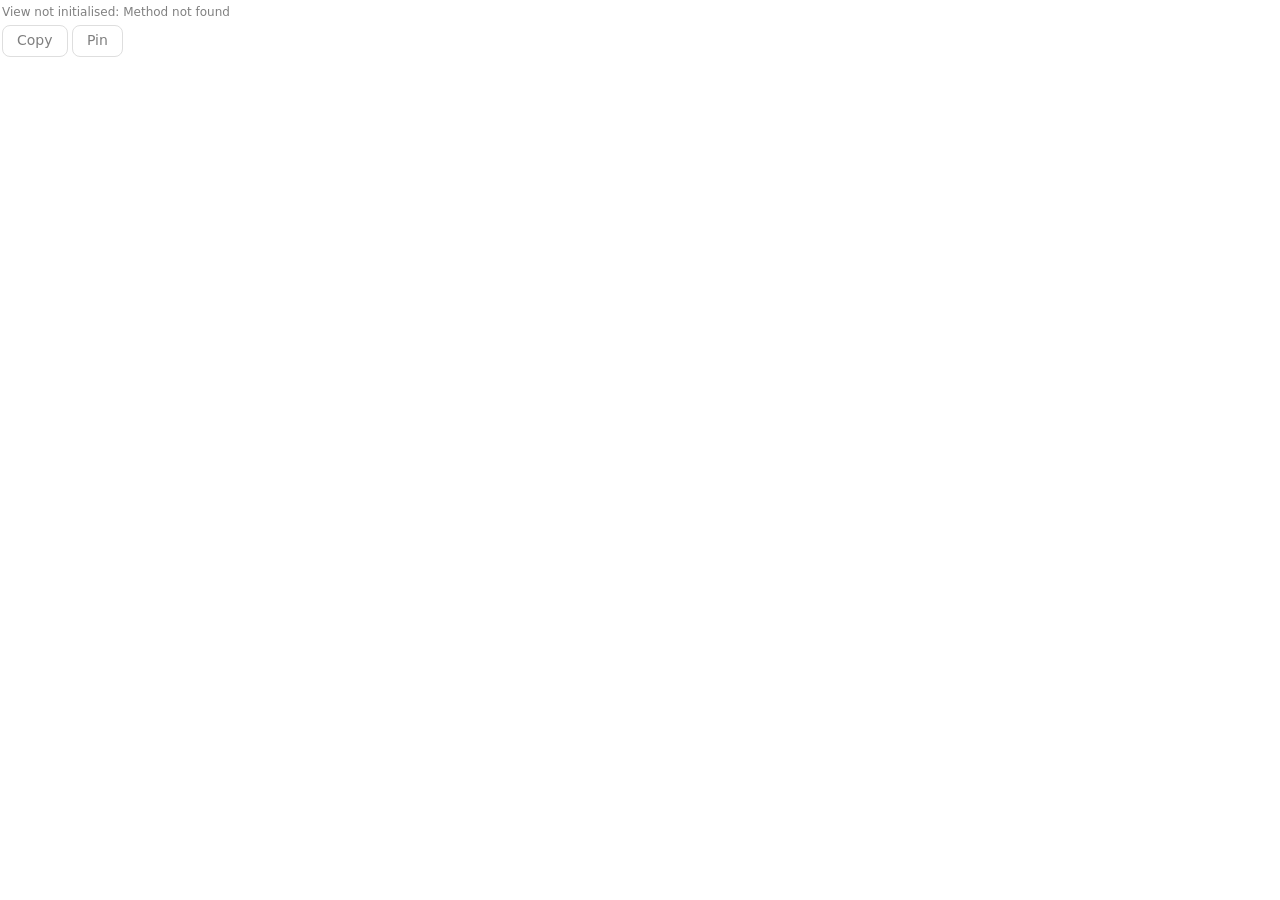
<file: harness/prompt_view.html>
<!doctype html>
<html>
<head>
<meta charset="utf-8">
<meta name="color-scheme" content="light dark">
<title>Prompt</title>
<!-- MCP App view for create_prompt (2026-11-07). Shown by the Claude desktop app next to the tool
     result: the prompt, its QA line, Copy, and Pin (calls pin_prompt through the host). Protocol:
     MCP Apps 2026-01-26 (github.com/modelcontextprotocol/ext-apps). Self-contained: no network. -->
<style>
  html, body { margin: 0; background: transparent; }
  body { padding: 4px 2px 8px; font: 14px/1.4 var(--font-sans, system-ui, sans-serif);
         color: var(--color-text-primary, CanvasText); }
  .line { margin: 0 0 4px; font-size: 12px; white-space: pre-wrap; color: var(--color-text-secondary, GrayText); }
  .ok  { color: var(--color-text-success, #265b19); }
  .bad { color: var(--color-text-danger, #a73d39); }
  pre { margin: 6px 0 8px; padding: 8px 10px; white-space: pre-wrap; overflow-wrap: anywhere; max-height: 420px; overflow: auto;
        font: 13px/1.45 var(--font-mono, ui-monospace, monospace);
        border: 1px solid var(--color-border-tertiary, #8884); border-radius: var(--border-radius-md, 8px); }
  button { font: inherit; min-height: 32px; padding: 4px 14px; cursor: pointer; color: inherit;
           background: var(--color-background-secondary, transparent);
           border: 1px solid var(--color-border-primary, #8888); border-radius: var(--border-radius-md, 8px); }
  button:disabled { opacity: .5; cursor: default; }
  #status { margin-left: 8px; font-size: 12px; color: var(--color-text-secondary, GrayText); }
</style>
</head>
<body>
<p class="line" id="head">Writing the prompt…</p>
<p class="line" id="extra" hidden></p>
<pre id="text" hidden></pre>
<div><button id="copy" disabled>Copy</button> <button id="pin" disabled>Pin</button><span id="status"></span></div>
<script>
(function () {
  var $ = function (id) { return document.getElementById(id); };
  var nextId = 1, pending = {}, runId = null, copyText = '';

  // JSON-RPC 2.0 messages to the host over postMessage.
  function post(m) { m.jsonrpc = '2.0'; window.parent.postMessage(m, '*'); }
  function request(method, params) {
    return new Promise(function (resolve, reject) {
      var id = nextId++; pending[id] = { resolve: resolve, reject: reject };
      post({ id: id, method: method, params: params });
    });
  }
  function notify(method, params) { var m = { method: method }; if (params) m.params = params; post(m); }
  function status(t) { $('status').textContent = t; }

  function applyContext(ctx) {
    if (!ctx) return;
    var root = document.documentElement;
    if (ctx.theme) root.style.colorScheme = ctx.theme;
    var v = ctx.styles && ctx.styles.variables;
    if (v) Object.keys(v).forEach(function (k) { if (v[k]) root.style.setProperty(k, v[k]); });
  }

  // The create_prompt text: "run <id> | <QA verdict>[ | runs in X]", optional lines, "---", the prompt.
  function render(result) {
    var text = ((result && result.content) || []).filter(function (c) { return c.type === 'text'; })
                 .map(function (c) { return c.text; }).join('\n');
    var cut = text.indexOf('\n---\n');
    var header = (cut >= 0 ? text.slice(0, cut) : text).split('\n');
    var first = header[0] || '(empty result)';
    var m = /^run ([0-9a-f]{8})/i.exec(first);
    runId = m ? m[1] : null;
    var body = cut >= 0 ? text.slice(cut + 5) : header.slice(1).join('\n');
    copyText = cut >= 0 ? body : text;
    $('head').textContent = first;
    $('head').className = 'line ' + ((result && result.isError) || /QA FLAGGED|: error:/.test(first) ? 'bad'
                                     : /QA passed/.test(first) ? 'ok' : '');
    var extra = cut >= 0 ? header.slice(1).join('\n') : '';
    $('extra').hidden = !extra; $('extra').textContent = extra;
    $('text').hidden = !body; $('text').textContent = body;
    $('copy').disabled = !copyText;
    $('pin').disabled = !(runId && cut >= 0);          // only finished single prompts can be pinned
    status('');
  }

  // Clipboard access is optional for hosts: fall back to execCommand, then to selecting the text.
  function copy() {
    function fallback() {
      var ta = document.createElement('textarea');
      ta.value = copyText; ta.setAttribute('readonly', ''); ta.style.position = 'fixed'; ta.style.opacity = '0';
      document.body.appendChild(ta); ta.select();
      var ok = false; try { ok = document.execCommand('copy'); } catch (e) {}
      ta.remove();
      if (ok) return status('Copied');
      var r = document.createRange(); r.selectNodeContents($('text').hidden ? $('head') : $('text'));
      var s = getSelection(); s.removeAllRanges(); s.addRange(r);
      status('Clipboard blocked: text selected, press Ctrl+C');
    }
    if (navigator.clipboard && navigator.clipboard.writeText) {
      navigator.clipboard.writeText(copyText).then(function () { status('Copied'); }, fallback);
    } else fallback();
  }
  $('copy').onclick = copy;

  // Pin goes through the host, which forwards tools/call to this server (it may ask the user first).
  $('pin').onclick = function () {
    $('pin').disabled = true; status('Pinning…');
    request('tools/call', { name: 'pin_prompt', arguments: { run_id: runId } }).then(function (r) {
      var t = ((r && r.content) || []).map(function (c) { return c.text || ''; }).join(' ');
      status(r && r.isError ? 'Pin failed: ' + t : (t || 'Pinned'));
      if (r && r.isError) $('pin').disabled = false;
    }, function (e) { status('Pin failed: ' + (e && e.message || e)); $('pin').disabled = false; });
  };

  window.addEventListener('message', function (e) {
    if (e.source !== window.parent) return;
    var msg = e.data;
    if (!msg || msg.jsonrpc !== '2.0') return;
    if (msg.id != null && !msg.method) {
      var p = pending[msg.id]; if (!p) return; delete pending[msg.id];
      return msg.error ? p.reject(new Error(msg.error.message)) : p.resolve(msg.result);
    }
    switch (msg.method) {
      case 'ui/notifications/tool-input': $('head').textContent = 'Writing the prompt…'; break;
      case 'ui/notifications/tool-result': render(msg.params); break;
      case 'ui/notifications/tool-cancelled': $('head').textContent = 'Cancelled'; break;
      case 'ui/notifications/host-context-changed': applyContext(msg.params); break;
      case 'ui/resource-teardown': case 'ping': post({ id: msg.id, result: {} }); break;
      default: if (msg.id != null) post({ id: msg.id, error: { code: -32601, message: 'Method not found' } });
    }
  });

  // Report the content size so the host can fit the frame.
  var last = '', queued = false;
  function measure() {
    queued = false;
    var html = document.documentElement, prev = html.style.height;
    html.style.height = 'max-content';
    var h = Math.ceil(html.getBoundingClientRect().height);
    html.style.height = prev;
    var w = Math.ceil(window.innerWidth);
    if (w + 'x' + h !== last) { last = w + 'x' + h; notify('ui/notifications/size-changed', { width: w, height: h }); }
  }
  function schedule() { if (!queued) { queued = true; requestAnimationFrame(measure); } }

  request('ui/initialize', {
    protocolVersion: '2026-01-26',
    appInfo: { name: 'prompt-workbench-view', version: '1.0.0' },
    appCapabilities: {}
  }).then(function (r) {
    applyContext(r && r.hostContext);
    notify('ui/notifications/initialized');
    var ro = new ResizeObserver(schedule);
    ro.observe(document.documentElement); ro.observe(document.body); schedule();
  }, function (e) { $('head').textContent = 'View not initialised: ' + (e && e.message || e); });
})();
</script>
</body>
</html>
</file>
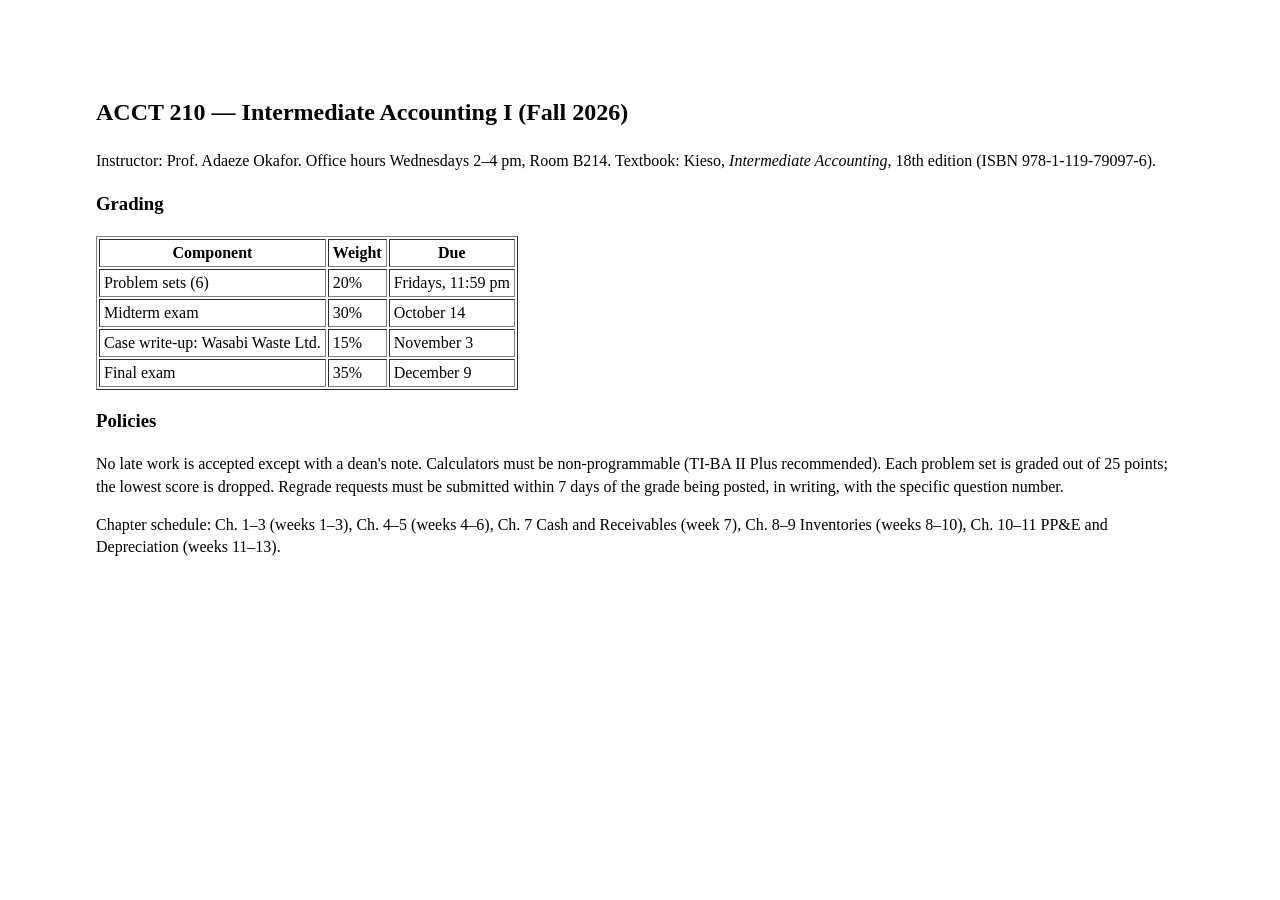
<file: bench/fixtures/ocr/syllabus.html>
<html><body style="font-family:Georgia,serif;font-size:12pt;margin:1in;line-height:1.4">
<h2>ACCT 210 — Intermediate Accounting I (Fall 2026)</h2>
<p>Instructor: Prof. Adaeze Okafor. Office hours Wednesdays 2–4 pm, Room B214. Textbook: Kieso, <i>Intermediate Accounting</i>, 18th edition (ISBN 978-1-119-79097-6).</p>
<h3>Grading</h3>
<table border="1" cellpadding="4"><tr><th>Component</th><th>Weight</th><th>Due</th></tr>
<tr><td>Problem sets (6)</td><td>20%</td><td>Fridays, 11:59 pm</td></tr>
<tr><td>Midterm exam</td><td>30%</td><td>October 14</td></tr>
<tr><td>Case write-up: Wasabi Waste Ltd.</td><td>15%</td><td>November 3</td></tr>
<tr><td>Final exam</td><td>35%</td><td>December 9</td></tr></table>
<h3>Policies</h3>
<p>No late work is accepted except with a dean's note. Calculators must be non-programmable (TI-BA II Plus recommended). Each problem set is graded out of 25 points; the lowest score is dropped. Regrade requests must be submitted within 7 days of the grade being posted, in writing, with the specific question number.</p>
<p>Chapter schedule: Ch. 1–3 (weeks 1–3), Ch. 4–5 (weeks 4–6), Ch. 7 Cash and Receivables (week 7), Ch. 8–9 Inventories (weeks 8–10), Ch. 10–11 PP&amp;E and Depreciation (weeks 11–13).</p>
</body></html>
</file>
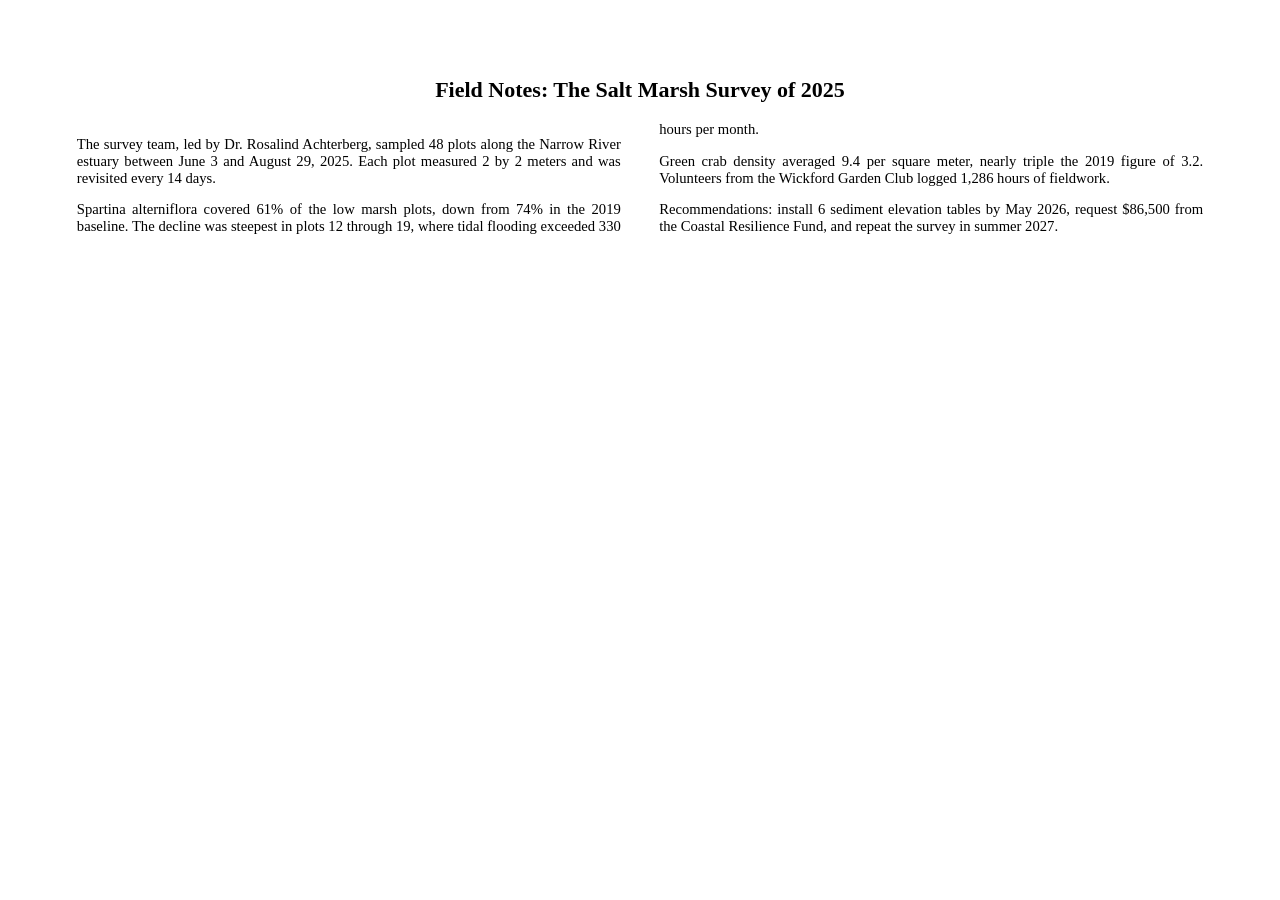
<file: bench/fixtures/ocr/twocol.html>
<html><body style="font-family:Times New Roman,serif;font-size:11pt;margin:0.8in">
<h2 style="text-align:center">Field Notes: The Salt Marsh Survey of 2025</h2>
<div style="column-count:2;column-gap:0.4in;text-align:justify">
<p>The survey team, led by Dr. Rosalind Achterberg, sampled 48 plots along the Narrow River estuary between June 3 and August 29, 2025. Each plot measured 2 by 2 meters and was revisited every 14 days.</p>
<p>Spartina alterniflora covered 61% of the low marsh plots, down from 74% in the 2019 baseline. The decline was steepest in plots 12 through 19, where tidal flooding exceeded 330 hours per month.</p>
<p>Green crab density averaged 9.4 per square meter, nearly triple the 2019 figure of 3.2. Volunteers from the Wickford Garden Club logged 1,286 hours of fieldwork.</p>
<p>Recommendations: install 6 sediment elevation tables by May 2026, request $86,500 from the Coastal Resilience Fund, and repeat the survey in summer 2027.</p>
</div></body></html>
</file>
